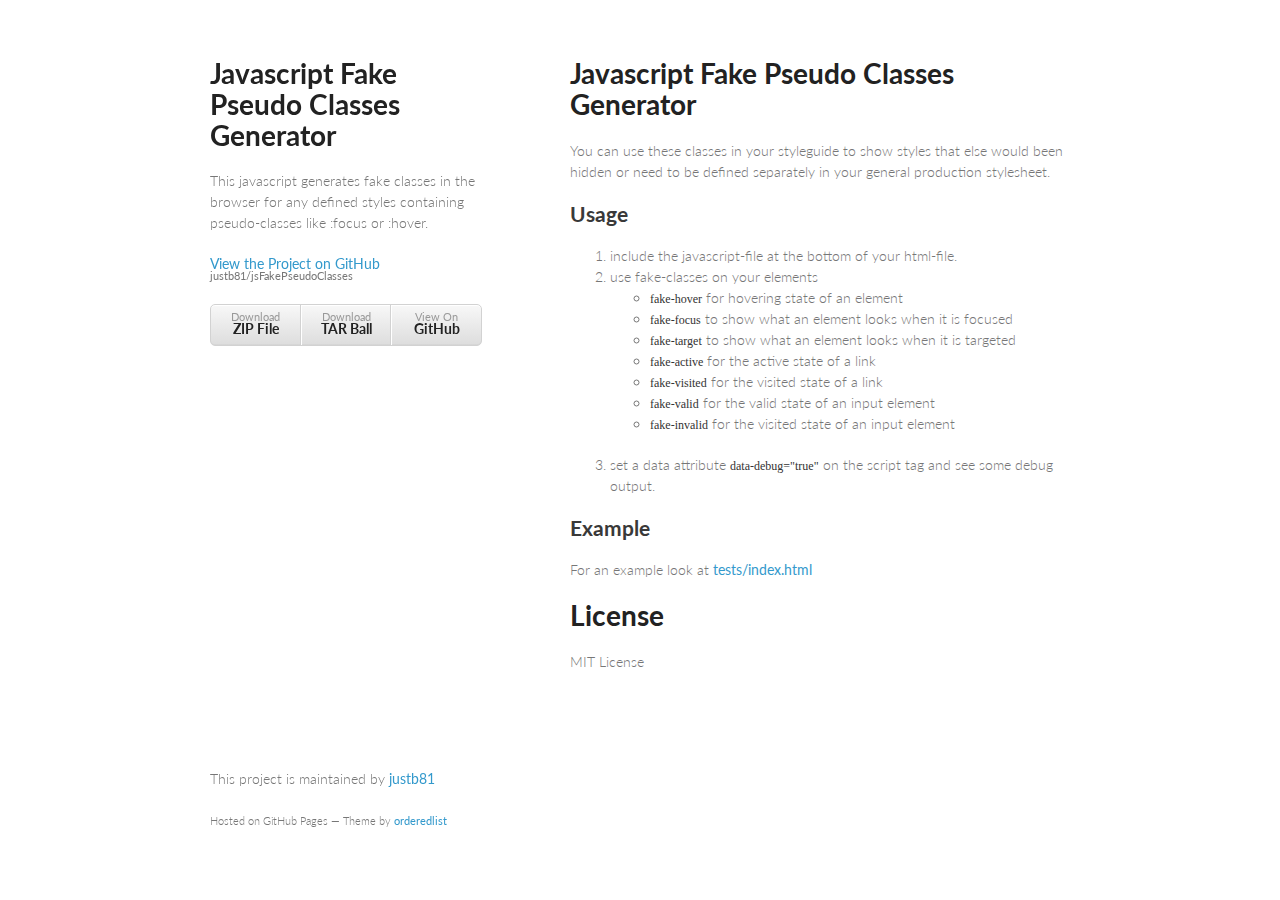
<file: index.html>
<!doctype html>
<html>
  <head>
    <meta charset="utf-8">
    <meta http-equiv="X-UA-Compatible" content="chrome=1">
    <title>Javascript Fake Pseudo Classes Generator by justb81</title>

    <link rel="stylesheet" href="stylesheets/styles.css">
    <link rel="stylesheet" href="stylesheets/github-light.css">
    <meta name="viewport" content="width=device-width, initial-scale=1, user-scalable=no">
    <!--[if lt IE 9]>
    <script src="//html5shiv.googlecode.com/svn/trunk/html5.js"></script>
    <![endif]-->
  </head>
  <body>
    <div class="wrapper">
      <header>
        <h1>Javascript Fake Pseudo Classes Generator</h1>
        <p>This javascript generates fake classes in the browser for any defined styles containing pseudo-classes like :focus or :hover.</p>

        <p class="view"><a href="https://github.com/justb81/jsFakePseudoClasses">View the Project on GitHub <small>justb81/jsFakePseudoClasses</small></a></p>


        <ul>
          <li><a href="https://github.com/justb81/jsFakePseudoClasses/zipball/master">Download <strong>ZIP File</strong></a></li>
          <li><a href="https://github.com/justb81/jsFakePseudoClasses/tarball/master">Download <strong>TAR Ball</strong></a></li>
          <li><a href="https://github.com/justb81/jsFakePseudoClasses">View On <strong>GitHub</strong></a></li>
        </ul>
      </header>
      <section>
        <h1>
<a id="javascript-fake-pseudo-classes-generator" class="anchor" href="#javascript-fake-pseudo-classes-generator" aria-hidden="true"><span class="octicon octicon-link"></span></a>Javascript Fake Pseudo Classes Generator</h1>

<p>You can use these classes in your styleguide to show styles that else would been hidden or need to be defined separately in your general production stylesheet.</p>

<h2>
<a id="usage" class="anchor" href="#usage" aria-hidden="true"><span class="octicon octicon-link"></span></a>Usage</h2>

<ol>
<li>include the javascript-file at the bottom of your html-file.</li>
<li>use fake-classes on your elements</li>
<ul>
<li>
<code>fake-hover</code> for hovering state of an element</li>
<li>
<code>fake-focus</code> to show what an element looks when it is focused</li>
<li>
<code>fake-target</code> to show what an element looks when it is targeted</li>
<li>
<code>fake-active</code> for the active state of a link</li>
<li>
<code>fake-visited</code> for the visited state of a link</li>
<li>
<code>fake-valid</code> for the valid state of an input element</li>
<li>
<code>fake-invalid</code> for the visited state of an input element</li>
</ul>
<li>set a data attribute <code>data-debug="true"</code> on the script tag and see some debug output.</li>
</ol>

<h2>
<a id="example" class="anchor" href="#example" aria-hidden="true"><span class="octicon octicon-link"></span></a>Example</h2>

<p>For an example look at <a href="test.html">tests/index.html</a></p>

<h1>
<a id="license" class="anchor" href="#license" aria-hidden="true"><span class="octicon octicon-link"></span></a>License</h1>

<p>MIT License</p>
      </section>
      <footer>
        <p>This project is maintained by <a href="https://github.com/justb81">justb81</a></p>
        <p><small>Hosted on GitHub Pages &mdash; Theme by <a href="https://github.com/orderedlist">orderedlist</a></small></p>
      </footer>
    </div>
    <script src="javascripts/scale.fix.js"></script>
    
  </body>
</html>
</file>
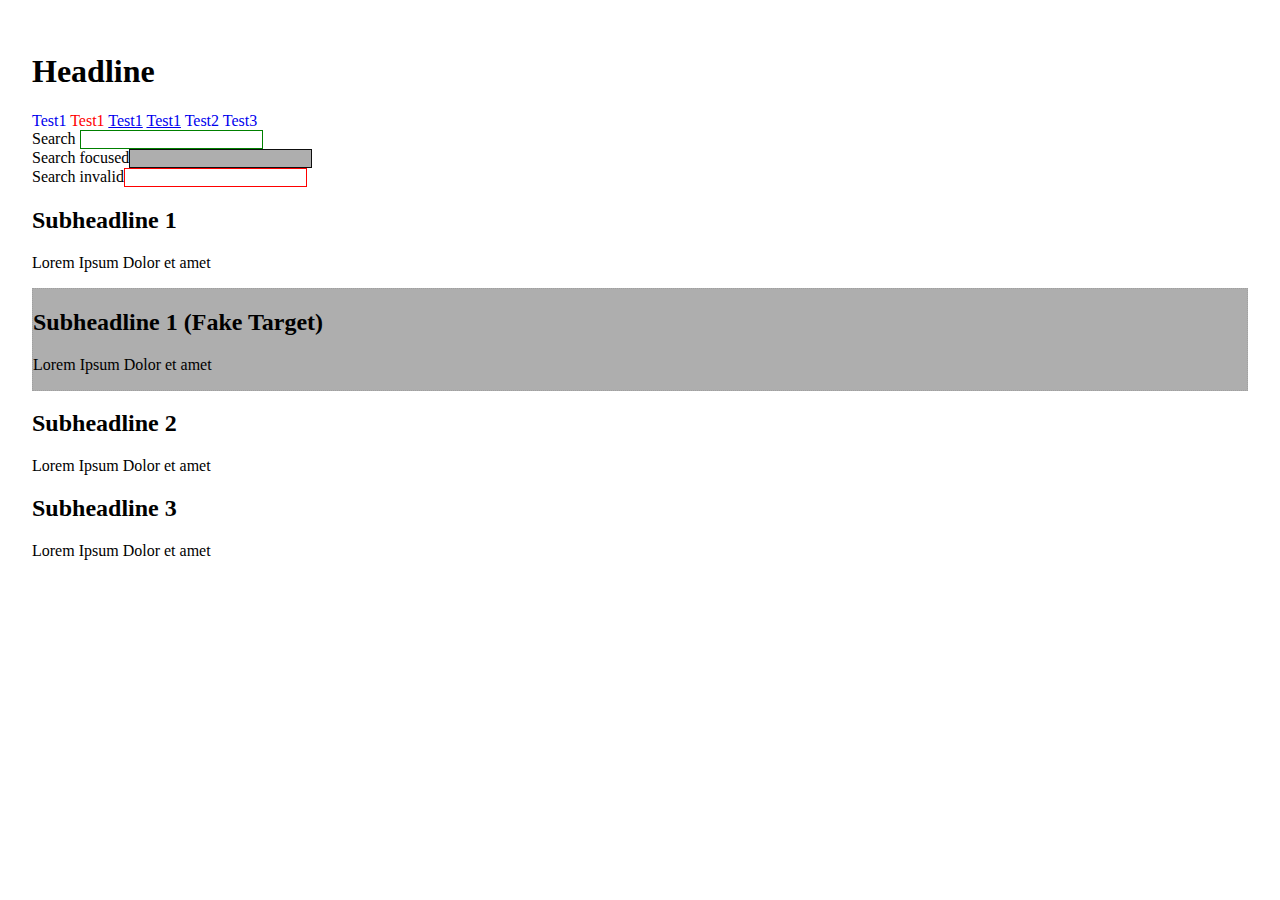
<file: tests/index.html>
<!doctype html>
<html dir="ltr" lang="de-DE" class="no-js">
<head>
    <meta charset="utf-8"/>
    <title>Test for Fake Pseudo Classes</title>
    <link href="style.css" type="text/css" rel="stylesheet" media="screen">
</head>
<body>
<h1>Headline</h1>
<nav>
    <a href="#test1">Test1</a>
    <a href="#test1" class="fake-hover">Test1</a>
    <a href="#test1" class="fake-active">Test1</a>
    <a href="#test1-fake" class="fake-visited">Test1</a>
    <a href="#test2">Test2</a>
    <a href="#test3">Test3</a>
</nav>
<form>
    <label>Search <input type="search"></label><br />
    <label>Search focused<input type="search" class="fake-focus"></label><br />
    <label>Search invalid<input type="search" class="fake-invalid"></label>
</form>
<section id="test1">
    <h2>Subheadline 1</h2>
    <p>Lorem Ipsum Dolor et amet</p>
</section>
<section id="test1-targeted" class="fake-target">
    <h2>Subheadline 1 (Fake Target)</h2>
    <p>Lorem Ipsum Dolor et amet</p>
</section>
<section id="test2">
    <h2>Subheadline 2</h2>
    <p>Lorem Ipsum Dolor et amet</p>
</section>
<section id="test3">
    <h2>Subheadline 3</h2>
    <p>Lorem Ipsum Dolor et amet</p>
</section>
<script src="../src/fake-pseudo-classes.js" data-debug="true"></script>
</body>
</html>
</file>
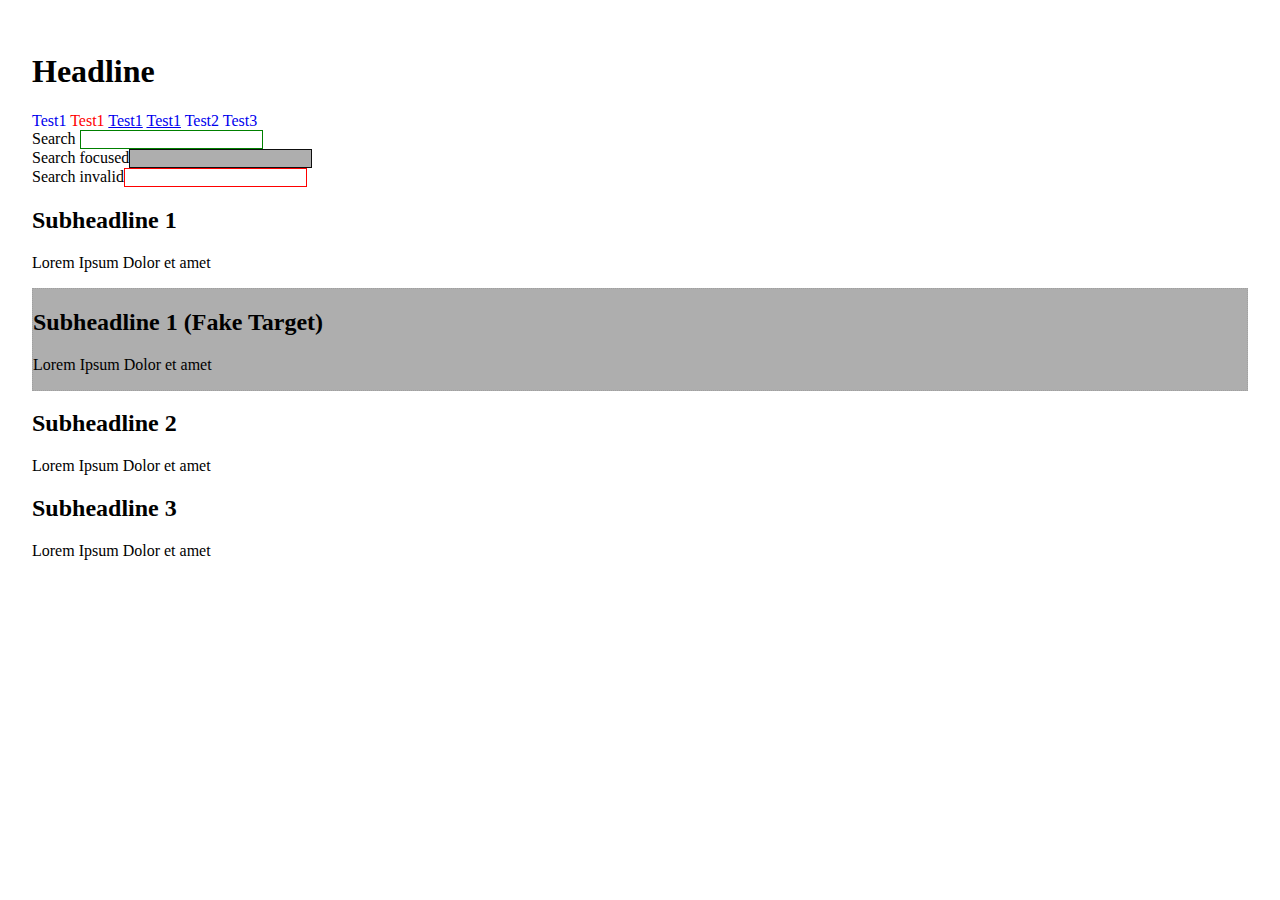
<file: test.html>
<!doctype html>
<html dir="ltr" lang="de-DE" class="no-js">
<head>
    <meta charset="utf-8"/>
    <title>Test for Fake Pseudo Classes</title>
    <link href="stylesheets/test-style.css" type="text/css" rel="stylesheet" media="screen">
</head>
<body>
<h1>Headline</h1>
<nav>
    <a href="#test1">Test1</a>
    <a href="#test1" class="fake-hover">Test1</a>
    <a href="#test1" class="fake-active">Test1</a>
    <a href="#test1-fake" class="fake-visited">Test1</a>
    <a href="#test2">Test2</a>
    <a href="#test3">Test3</a>
</nav>
<form>
    <label>Search <input type="search"></label><br />
    <label>Search focused<input type="search" class="fake-focus"></label><br />
    <label>Search invalid<input type="search" class="fake-invalid"></label>
</form>
<section id="test1">
    <h2>Subheadline 1</h2>
    <p>Lorem Ipsum Dolor et amet</p>
</section>
<section id="test1-targeted" class="fake-target">
    <h2>Subheadline 1 (Fake Target)</h2>
    <p>Lorem Ipsum Dolor et amet</p>
</section>
<section id="test2">
    <h2>Subheadline 2</h2>
    <p>Lorem Ipsum Dolor et amet</p>
</section>
<section id="test3">
    <h2>Subheadline 3</h2>
    <p>Lorem Ipsum Dolor et amet</p>
</section>
<script src="javascripts/test-javascript.js" data-debug="true"></script>
</body>
</html>
</file>
<file: stylesheets/styles.css>
@import url(https://fonts.googleapis.com/css?family=Lato:300italic,700italic,300,700);

body {
  padding:50px;
  font:14px/1.5 Lato, "Helvetica Neue", Helvetica, Arial, sans-serif;
  color:#777;
  font-weight:300;
}

h1, h2, h3, h4, h5, h6 {
  color:#222;
  margin:0 0 20px;
}

p, ul, ol, table, pre, dl {
  margin:0 0 20px;
}

h1, h2, h3 {
  line-height:1.1;
}

h1 {
  font-size:28px;
}

h2 {
  color:#393939;
}

h3, h4, h5, h6 {
  color:#494949;
}

a {
  color:#39c;
  font-weight:400;
  text-decoration:none;
}

a small {
  font-size:11px;
  color:#777;
  margin-top:-0.6em;
  display:block;
}

.wrapper {
  width:860px;
  margin:0 auto;
}

blockquote {
  border-left:1px solid #e5e5e5;
  margin:0;
  padding:0 0 0 20px;
  font-style:italic;
}

code, pre {
  font-family:Monaco, Bitstream Vera Sans Mono, Lucida Console, Terminal;
  color:#333;
  font-size:12px;
}

pre {
  padding:8px 15px;
  background: #f8f8f8;
  border-radius:5px;
  border:1px solid #e5e5e5;
  overflow-x: auto;
}

table {
  width:100%;
  border-collapse:collapse;
}

th, td {
  text-align:left;
  padding:5px 10px;
  border-bottom:1px solid #e5e5e5;
}

dt {
  color:#444;
  font-weight:700;
}

th {
  color:#444;
}

img {
  max-width:100%;
}

header {
  width:270px;
  float:left;
  position:fixed;
}

header ul {
  list-style:none;
  height:40px;

  padding:0;

  background: #eee;
  background: -moz-linear-gradient(top, #f8f8f8 0%, #dddddd 100%);
  background: -webkit-gradient(linear, left top, left bottom, color-stop(0%,#f8f8f8), color-stop(100%,#dddddd));
  background: -webkit-linear-gradient(top, #f8f8f8 0%,#dddddd 100%);
  background: -o-linear-gradient(top, #f8f8f8 0%,#dddddd 100%);
  background: -ms-linear-gradient(top, #f8f8f8 0%,#dddddd 100%);
  background: linear-gradient(top, #f8f8f8 0%,#dddddd 100%);

  border-radius:5px;
  border:1px solid #d2d2d2;
  box-shadow:inset #fff 0 1px 0, inset rgba(0,0,0,0.03) 0 -1px 0;
  width:270px;
}

header li {
  width:89px;
  float:left;
  border-right:1px solid #d2d2d2;
  height:40px;
}

header ul a {
  line-height:1;
  font-size:11px;
  color:#999;
  display:block;
  text-align:center;
  padding-top:6px;
  height:40px;
}

strong {
  color:#222;
  font-weight:700;
}

header ul li + li {
  width:88px;
  border-left:1px solid #fff;
}

header ul li + li + li {
  border-right:none;
  width:89px;
}

header ul a strong {
  font-size:14px;
  display:block;
  color:#222;
}

section {
  width:500px;
  float:right;
  padding-bottom:50px;
}

small {
  font-size:11px;
}

hr {
  border:0;
  background:#e5e5e5;
  height:1px;
  margin:0 0 20px;
}

footer {
  width:270px;
  float:left;
  position:fixed;
  bottom:50px;
}

@media print, screen and (max-width: 960px) {

  div.wrapper {
    width:auto;
    margin:0;
  }

  header, section, footer {
    float:none;
    position:static;
    width:auto;
  }

  header {
    padding-right:320px;
  }

  section {
    border:1px solid #e5e5e5;
    border-width:1px 0;
    padding:20px 0;
    margin:0 0 20px;
  }

  header a small {
    display:inline;
  }

  header ul {
    position:absolute;
    right:50px;
    top:52px;
  }
}

@media print, screen and (max-width: 720px) {
  body {
    word-wrap:break-word;
  }

  header {
    padding:0;
  }

  header ul, header p.view {
    position:static;
  }

  pre, code {
    word-wrap:normal;
  }
}

@media print, screen and (max-width: 480px) {
  body {
    padding:15px;
  }

  header ul {
    display:none;
  }
}

@media print {
  body {
    padding:0.4in;
    font-size:12pt;
    color:#444;
  }
}
</file>
<file: stylesheets/github-light.css>
/*
   Copyright 2014 GitHub Inc.

   Licensed under the Apache License, Version 2.0 (the "License");
   you may not use this file except in compliance with the License.
   You may obtain a copy of the License at

       http://www.apache.org/licenses/LICENSE-2.0

   Unless required by applicable law or agreed to in writing, software
   distributed under the License is distributed on an "AS IS" BASIS,
   WITHOUT WARRANTIES OR CONDITIONS OF ANY KIND, either express or implied.
   See the License for the specific language governing permissions and
   limitations under the License.

*/

.pl-c /* comment */ {
  color: #969896;
}

.pl-c1      /* constant, markup.raw, meta.diff.header, meta.module-reference, meta.property-name, support, support.constant, support.variable, variable.other.constant */,
.pl-s .pl-v /* string variable */ {
  color: #0086b3;
}

.pl-e  /* entity */,
.pl-en /* entity.name */ {
  color: #795da3;
}

.pl-s .pl-s1 /* string source */,
.pl-smi      /* storage.modifier.import, storage.modifier.package, storage.type.java, variable.other, variable.parameter.function */ {
  color: #333;
}

.pl-ent /* entity.name.tag */ {
  color: #63a35c;
}

.pl-k /* keyword, storage, storage.type */ {
  color: #a71d5d;
}

.pl-pds              /* punctuation.definition.string, string.regexp.character-class */,
.pl-s                /* string */,
.pl-s .pl-pse .pl-s1 /* string punctuation.section.embedded source */,
.pl-sr               /* string.regexp */,
.pl-sr .pl-cce       /* string.regexp constant.character.escape */,
.pl-sr .pl-sra       /* string.regexp string.regexp.arbitrary-repitition */,
.pl-sr .pl-sre       /* string.regexp source.ruby.embedded */ {
  color: #183691;
}

.pl-v /* variable */ {
  color: #ed6a43;
}

.pl-id /* invalid.deprecated */ {
  color: #b52a1d;
}

.pl-ii /* invalid.illegal */ {
  background-color: #b52a1d;
  color: #f8f8f8;
}

.pl-sr .pl-cce /* string.regexp constant.character.escape */ {
  color: #63a35c;
  font-weight: bold;
}

.pl-ml /* markup.list */ {
  color: #693a17;
}

.pl-mh        /* markup.heading */,
.pl-mh .pl-en /* markup.heading entity.name */,
.pl-ms        /* meta.separator */ {
  color: #1d3e81;
  font-weight: bold;
}

.pl-mq /* markup.quote */ {
  color: #008080;
}

.pl-mi /* markup.italic */ {
  color: #333;
  font-style: italic;
}

.pl-mb /* markup.bold */ {
  color: #333;
  font-weight: bold;
}

.pl-md /* markup.deleted, meta.diff.header.from-file */ {
  background-color: #ffecec;
  color: #bd2c00;
}

.pl-mi1 /* markup.inserted, meta.diff.header.to-file */ {
  background-color: #eaffea;
  color: #55a532;
}

.pl-mdr /* meta.diff.range */ {
  color: #795da3;
  font-weight: bold;
}

.pl-mo /* meta.output */ {
  color: #1d3e81;
}
</file>
<file: tests/style.css>
html,body {
    font-size:100%;
    margin:0;
    padding:1em;
}

nav > a {
    text-decoration: none;
}
nav > a:hover {
    color: red;
}
nav > a:active {
    text-decoration: underline;
}
nav > a:visited {
    text-decoration: underline;
}
nav > a:focus {
    font-weight: 700;
}

section:target{
    border: 1px dotted #a0a0a0;
    background-color: #aeaeae;
}

input[type=search] {
    border: 1px solid #aeaeae;
}
input[type=search]:focus {
    background-color: #aeaeae;
    border: 1px solid #0e0e0e;
}
input[type=search]:valid {
    border: 1px solid green;
}
input[type=search]:invalid {
    border: 1px solid red;
}
</file>
<file: stylesheets/test-style.css>
html,body {
    font-size:100%;
    margin:0;
    padding:1em;
}

nav > a {
    text-decoration: none;
}
nav > a:hover {
    color: red;
}
nav > a:active {
    text-decoration: underline;
}
nav > a:visited {
    text-decoration: underline;
}
nav > a:focus {
    font-weight: 700;
}

section:target{
    border: 1px dotted #a0a0a0;
    background-color: #aeaeae;
}

input[type=search] {
    border: 1px solid #aeaeae;
}
input[type=search]:focus {
    background-color: #aeaeae;
    border: 1px solid #0e0e0e;
}
input[type=search]:valid {
    border: 1px solid green;
}
input[type=search]:invalid {
    border: 1px solid red;
}
</file>
